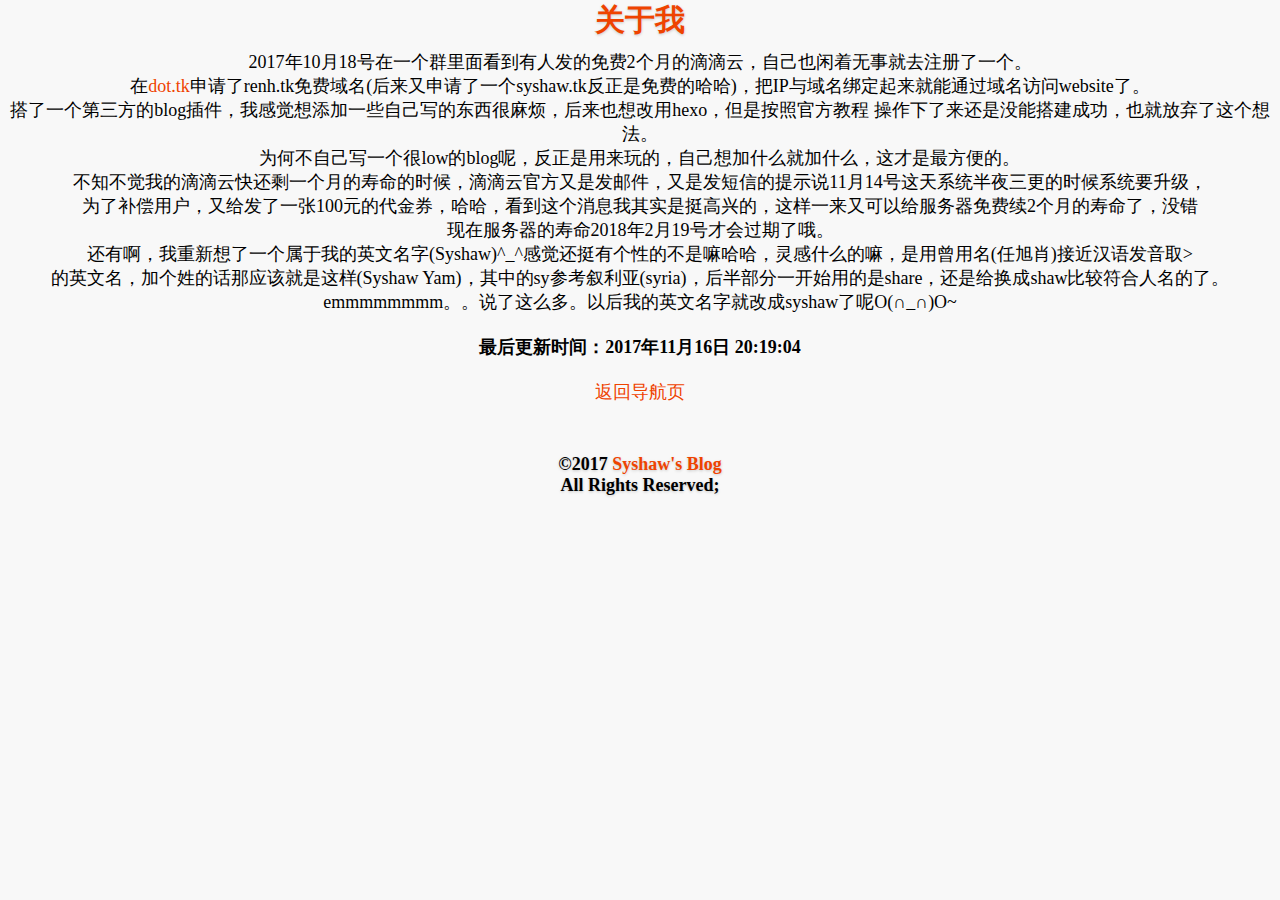
<file: about/index.html>
<!DOCTYPE html>
<html>
<head>
    <meta http-equiv="Content-Type" content="text/html; charset=UTF-8">
    <title id="rh_title">关于我</title>
    <link rel="icon" href="/src/img/ioc.jpg" type="image/x-icon"/>
    <link rel="stylesheet" href="/src/css/index.css">
    <style>
        h1{
            color : #ef4300;
            text-shadow: 0 1px 3px rgba(0,0,0,.2);
        }
    </style>
</head>
</head>
<body style="text-align:center;margin:0px;">
<h1>关于我</h1>
<p>2017年10月18号在一个群里面看到有人发的免费2个月的滴滴云，自己也闲着无事就去注册了一个。
<p>在<a href="http://dot.tk">dot.tk</a>申请了renh.tk免费域名(后来又申请了一个syshaw.tk反正是免费的哈哈)，把IP与域名绑定起来就能通过域名访问website了。
<p>搭了一个第三方的blog插件，我感觉想添加一些自己写的东西很麻烦，后来也想改用hexo，但是按照官方教程
    操作下了来还是没能搭建成功，也就放弃了这个想法。
<p>为何不自己写一个很low的blog呢，反正是用来玩的，自己想加什么就加什么，这才是最方便的。
<p>不知不觉我的滴滴云快还剩一个月的寿命的时候，滴滴云官方又是发邮件，又是发短信的提示说11月14号这天系统半夜三更的时候系统要升级，
<p>为了补偿用户，又给发了一张100元的代金券，哈哈，看到这个消息我其实是挺高兴的，这样一来又可以给服务器免费续2个月的寿命了，没错
<p>现在服务器的寿命2018年2月19号才会过期了哦。
<p>还有啊，我重新想了一个属于我的英文名字(Syshaw)^_^感觉还挺有个性的不是嘛哈哈，灵感什么的嘛，是用曾用名(任旭肖)接近汉语发音取>
<p>的英文名，加个姓的话那应该就是这样(Syshaw Yam)，其中的sy参考叙利亚(syria)，后半部分一开始用的是share，还是给换成shaw比较符合人名的了。
<p>emmmmmmmm。。说了这么多。以后我的英文名字就改成syshaw了呢O(∩_∩)O~</p>
 <br><b><p style="color : black;">最后更新时间：2017年11月16日 20:19:04</p></b>
<br>
<a href ="/">返回导航页</a>
<footer>
    <p>©2017 <a href="http://syshaw.tk">Syshaw's Blog</a></p>
    <p>All Rights Reserved;</p>
</footer>
</body>
</html>
</file>
<file: src/css/index.css>
*{  margin:0;
    padding:0;
    list-style:none;
}
body{
    font-size:18px;
    text-align:center;
    background:#F8F8F8;
}
a{
    display: inline-block;
    color:#ef4300;
    text-decoration: none;
}
h1{
	margin:0 auto;
	font-size: 30px;
	font-weight: 700;
	text-shadow: 0 1px 3px rgba(0,0,0,.2);
	width:400px; 
	height:50px; 
	border:0px solid;
}
footer {
    width:170px;
    margin: 50px auto 10% auto;
    font-size: 18px;
    font-weight: 700;
    text-shadow: 0 1px 3px rgba(0,0,0,.2);
}
.lanrenzhijia{
    width:220px;
    height:auto;
    margin:20px auto;
    background:#fff;
    position:relative;
    padding:50px 0;
    border-radius:5px;
}
.lanrenzhijia li{
    z-index:2;
    position:relative;
}
.lanrenzhijia li a{
    color:#666;
    height:40px;
    line-height:40px;
    border-bottom:1px solid #F8F8F8;
    display:block;
    margin:0px 15px;
    text-align:center;
    text-decoration:none;
}
.lanrenzhijia li:hover a{
    color:#FF5F3E; text-decoration:none;
}
.lanrenzhijia li.on a{
    color:#FF5F3E;
}
.lanrenzhijia .hover{
    width:220px;
    height:40px;
    position:absolute;
    left:-5px; top:50px;
    background:#F8F8F8;
    border-left:5px solid #FF5F3E;
    z-index:1;
}
</file>
